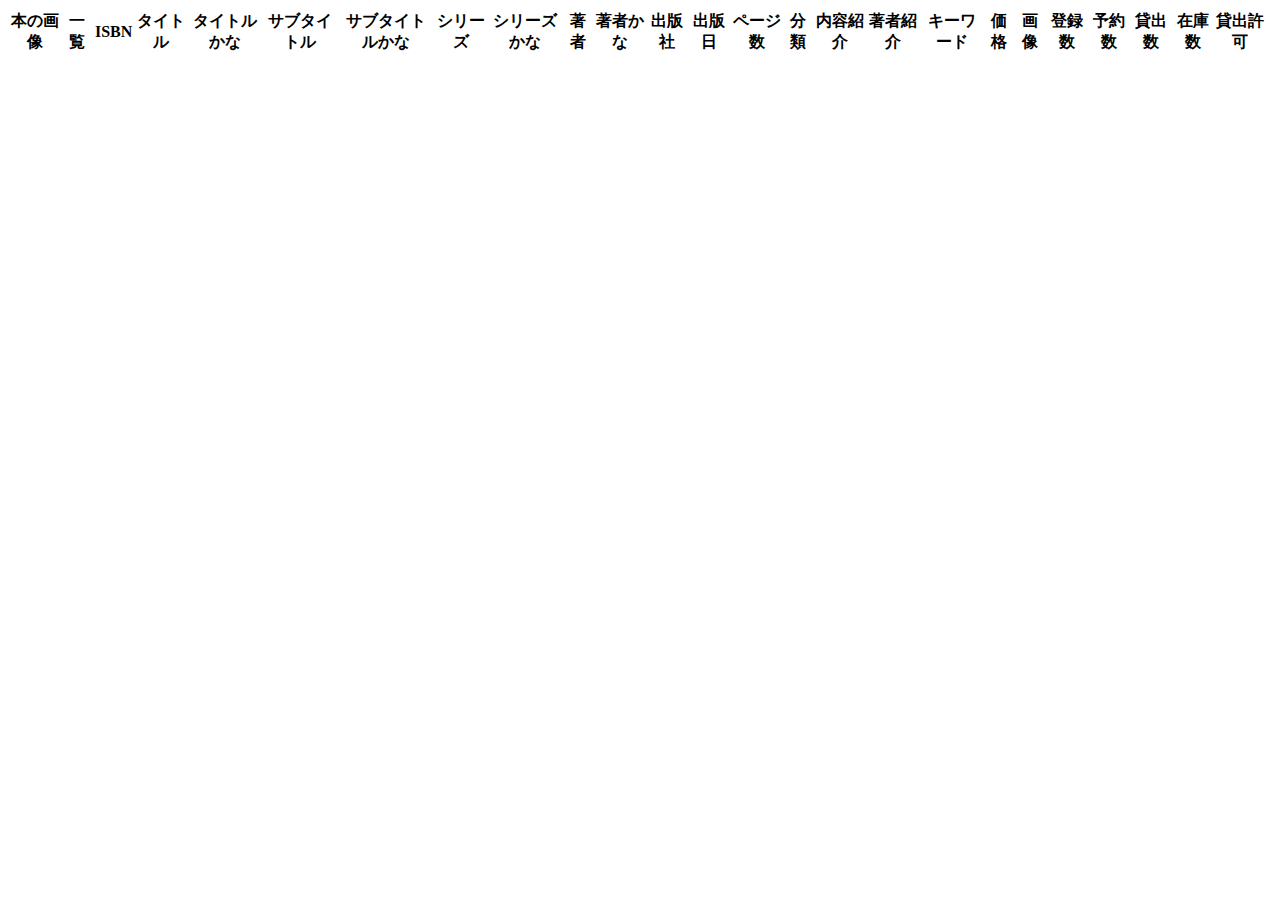
<file: index.html>
<!DOCTYPE html>
<html lang="ja">

<head>
    <meta charset="UTF-8">
    <meta http-equiv="X-UA-Compatible" content="IE=edge">
    <meta name="viewport" content="width=device-width, initial-scale=1.0">
    <script src="./logsend.js"></script>
    <title>書籍一覧</title>
</head>

<body>
    <link rel="stylesheet" href="https://cdn.datatables.net/t/bs-3.3.6/jqc-1.12.0,dt-1.10.11/datatables.min.css" />    
    <link rel="stylesheet" href="./test.css" />
    <script src="https://cdn.datatables.net/t/bs-3.3.6/jqc-1.12.0,dt-1.10.11/datatables.min.js"></script>
    <script src="./index.js"></script>
    <script>
        send("book_cheak")
    </script>

    <table id="foo-table" class="table table-bordered">
        <thead>
            <tr>
                <th>本の画像</th>
                <th>一覧</th>
                <th>ISBN</th>
                <th>タイトル</th>
                <th>タイトルかな</th>
                <th>サブタイトル</th>
                <th>サブタイトルかな</th>
                <th>シリーズ</th>
                <th>シリーズかな</th>
                <th>著者</th>
                <th>著者かな</th>
                <th>出版社</th>
                <th>出版日</th>
                <th>ページ数</th>
                <th>分類</th>
                <th>内容紹介</th>
                <th>著者紹介</th>
                <th>キーワード</th>
                <th>価格</th>
                <th>画像</th>
                <th>登録数</th>
                <th>予約数</th>
                <th>貸出数</th>
                <th>在庫数</th>
                <th>貸出許可</th>
                <th> </th>
            </tr>
        </thead>
        <tbody>

            <tr>
                <th></th>
                <th></th>
                <th></th>
                <th></th>
                <th></th>
                <th></th>
            </tr>
        </tbody>
    </table>
</body>


<script>


</script>

</html>
</file>
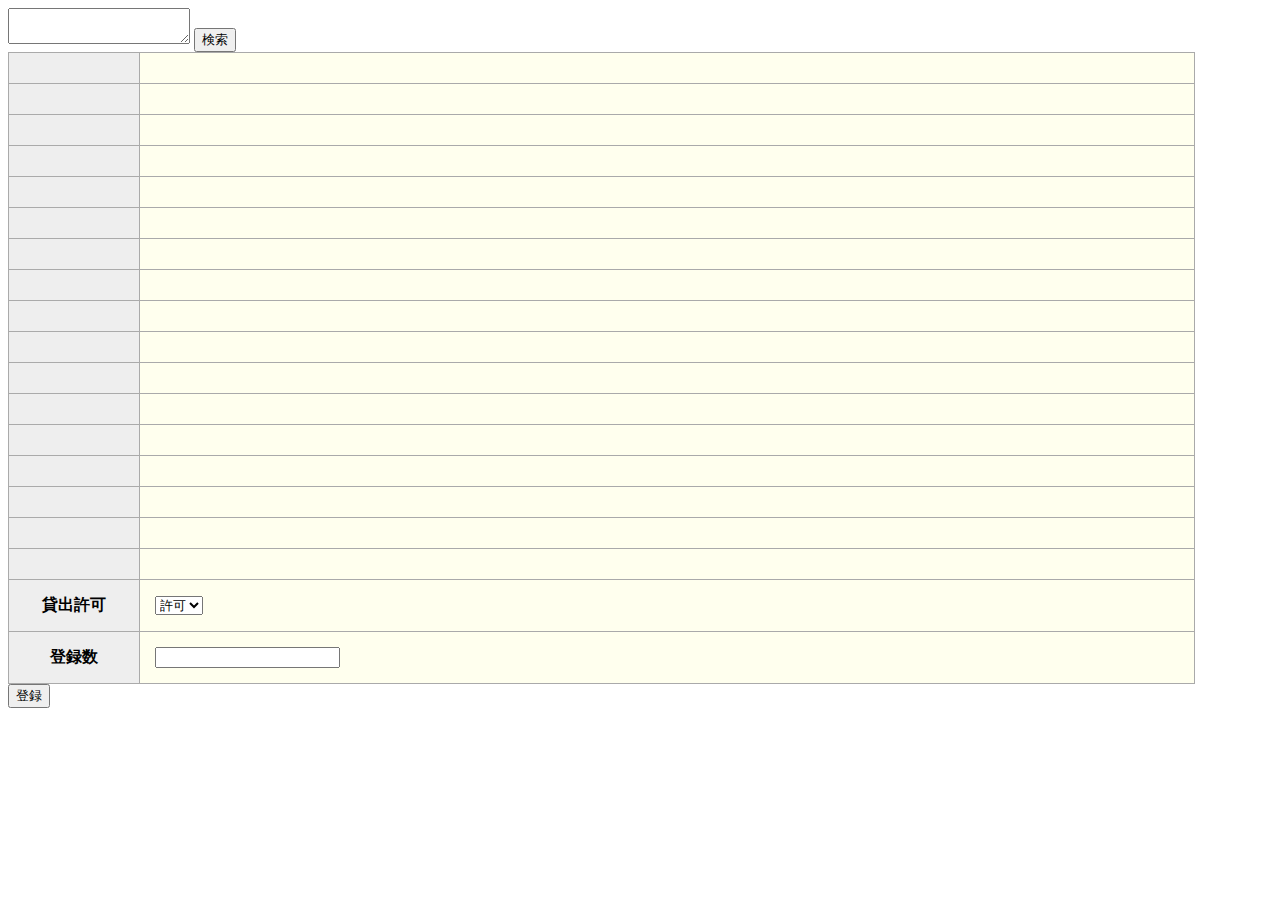
<file: regi.html>
<!DOCTYPE html>
<html lang="ja">

<head>
    <meta charset="UTF-8">
    <meta http-equiv="X-UA-Compatible" content="IE=edge">
    <meta name="viewport" content="width=device-width, initial-scale=1.0">
    <link rel="stylesheet" href="./oi.css" />
    <script src="./regi.js"></script>
    <script src="./logsend.js"></script>
    <title>書籍登録</title>

</head>

<body>
    <textarea id="keyview"></textarea>
    <button onclick="book_autocomplete(document.getElementById('keyview').value)">検索</button>

    <div id="img"></div>
    <table id="books_tbl">
        <tr>
            <th></th>
            <td></td>
        </tr>
        <tr>
            <th></th>
            <td></td>
        </tr>
        <tr>
            <th></th>
            <td></td>
        </tr>
        <tr>
            <th></th>
            <td></td>
        </tr>
        <tr>
            <th></th>
            <td></td>
        </tr>
        <tr>
            <th></th>
            <td></td>
        </tr>
        <tr>
            <th></th>
            <td></td>
        </tr>
        <tr>
            <th></th>
            <td></td>
        </tr>
        <tr>
            <th></th>
            <td></td>
        </tr>
        <tr>
            <th></th>
            <td></td>
        </tr>
        <tr>
            <th></th>
            <td></td>
        </tr>
        <tr>
            <th></th>
            <td></td>
        </tr>
        <tr>
            <th></th>
            <td></td>
        </tr>
        <tr>
            <th></th>
            <td></td>
        </tr>
        <tr>
            <th></th>
            <td></td>
        </tr>
        <tr>
            <th></th>
            <td></td>
        </tr>
        <tr>
            <th></th>
            <td></td>
        </tr>
        <tr>
            <th>貸出許可</th>
            <td><select id="options">
                    <option>許可</option>
                    <option>禁止</option>
                </select></td>
        </tr>
        <tr>
            <th>登録数</th>
            <td><input id="number" type="text"></td>
        </tr>
        </tbody>
    </table>
    <button id="register_button" onclick="register()">登録</button>
    <button id="changes_button" onclick="cheanges()">変更</button>
</body>
</html>
</file>
<file: test.css>
#foo-table_wrapper {
    padding: 50px;
}

.book_img {
    height: 80px;
}

.sorting_asc,
.sorting_1,
.dataTables_empty {
    text-align: center;
    max-width: 80px;
}
</file>
<file: oi.css>
table {
    background-color: #ffe;
    border-collapse: collapse;
}

table th {
    width: 100px;
    background-color: #eee;
}

table th,
table td {
    border: solid 1px #aaa;
    padding: 15px;
}

table td {
    width: 80vw;
}

#changes_button{
display: none
}
.box{
min-width: 90%;
max-width: 90%;
height: 30px;
}

#books14,#books15,#books16{
height: 150px;

}
.box:read-only{
    background-color: rgba(0, 0, 0, 0.265);
}
</file>
